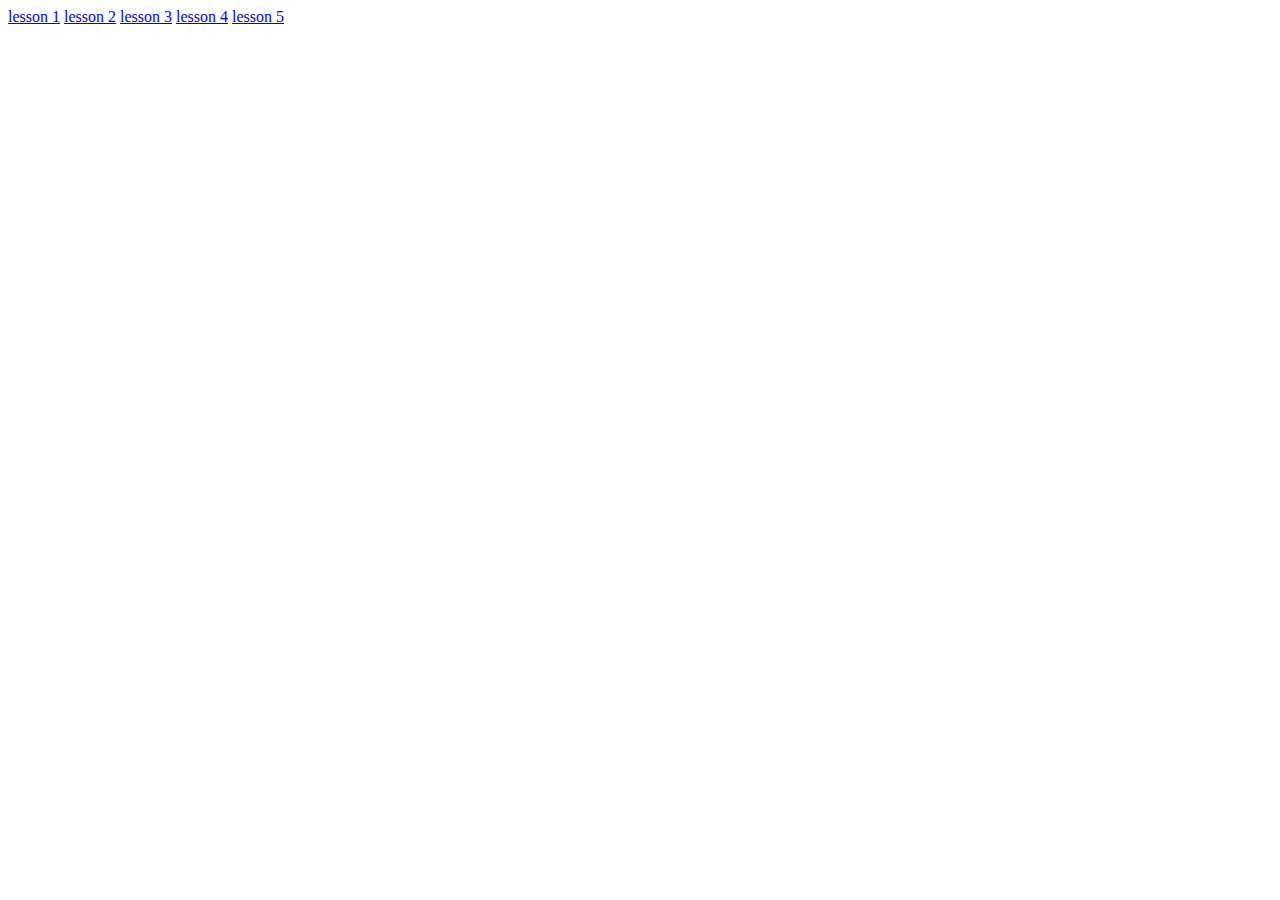
<file: index.html>
<!DOCTYPE html>
<html lang="en">
<head>
    <meta charset="UTF-8">
    <meta http-equiv="X-UA-Compatible" content="IE=edge">
    <meta name="viewport" content="width=device-width, initial-scale=1.0">
    <title>My Page</title>
</head>
<body>
    <a href="lesson1/web_lesson1.html">lesson 1</a>
    <a href="lesson2/web_lesson2.html">lesson 2</a>
    <a href="lesson3/index.html">lesson 3</a>
    <a href="lesson4/index.html">lesson 4</a>
    <a href="lesson5/index.html">lesson 5</a>


</body>
</html>
</file>
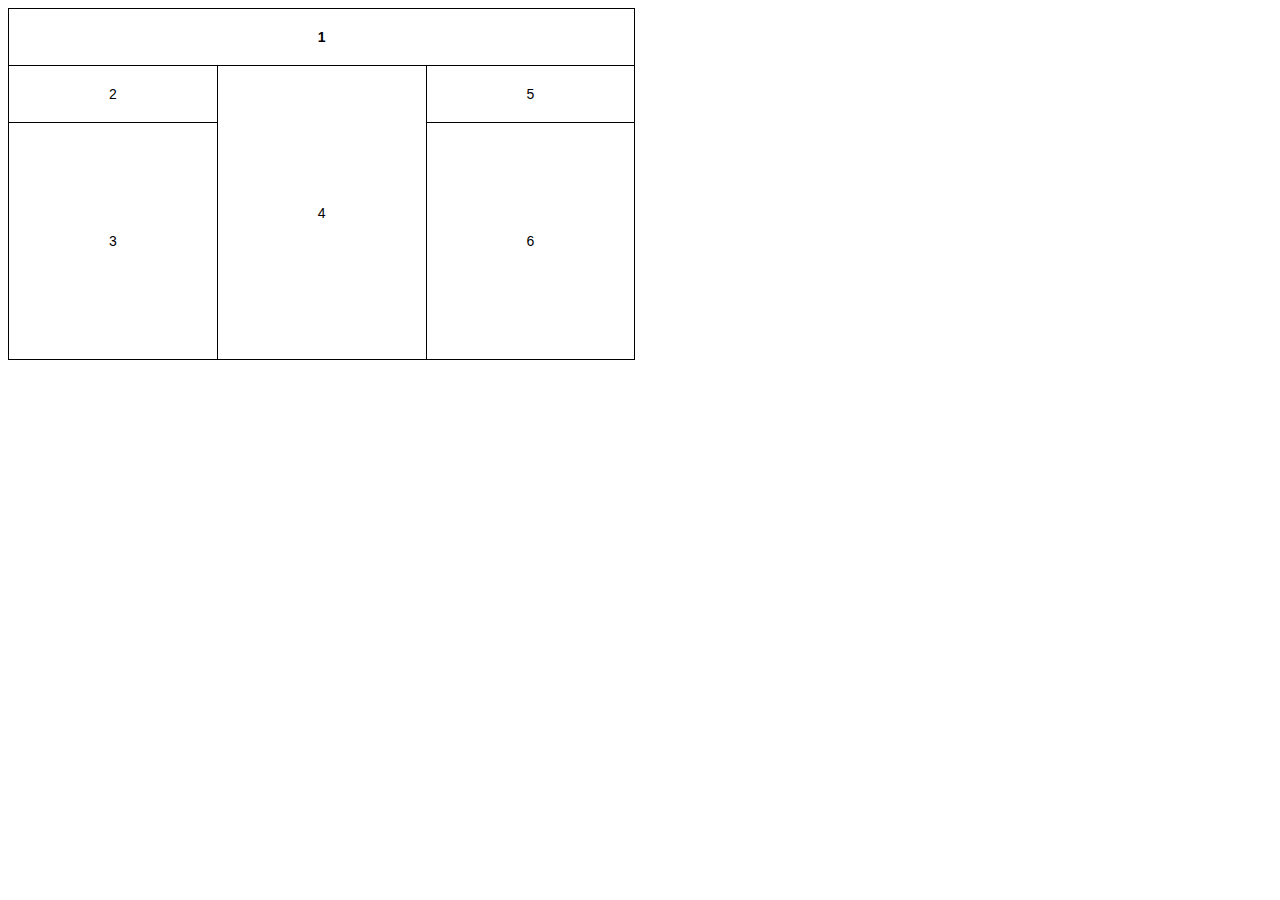
<file: pages/lesson4/index.html>
<!DOCTYPE html>
<html lang="en">
<head>
    <meta charset="UTF-8">
    <meta http-equiv="X-UA-Compatible" content="IE=edge">
    <meta name="viewport" content="width=device-width, initial-scale=1.0">
    <title>Document</title>
    <link rel="stylesheet" href="styles/style.css">
</head>
<body>
    <table class="tg">
        <thead>
          <tr>
            <th class="tg1" colspan="3">1</th>
          </tr>
        </thead>
        <tbody>
          <tr>
            <td class="tg2">2</td>
            <td class="tg4" class="tg4" rowspan="5">4</td>
            <td class="tg5">5</td>
          </tr>
          <tr>
            <td class="tg3"  rowspan="4">3</td>
            <td class="tg3"  rowspan="4">6</td>
    
        </tbody>
        
        </table>
</body>
</html>
</file>
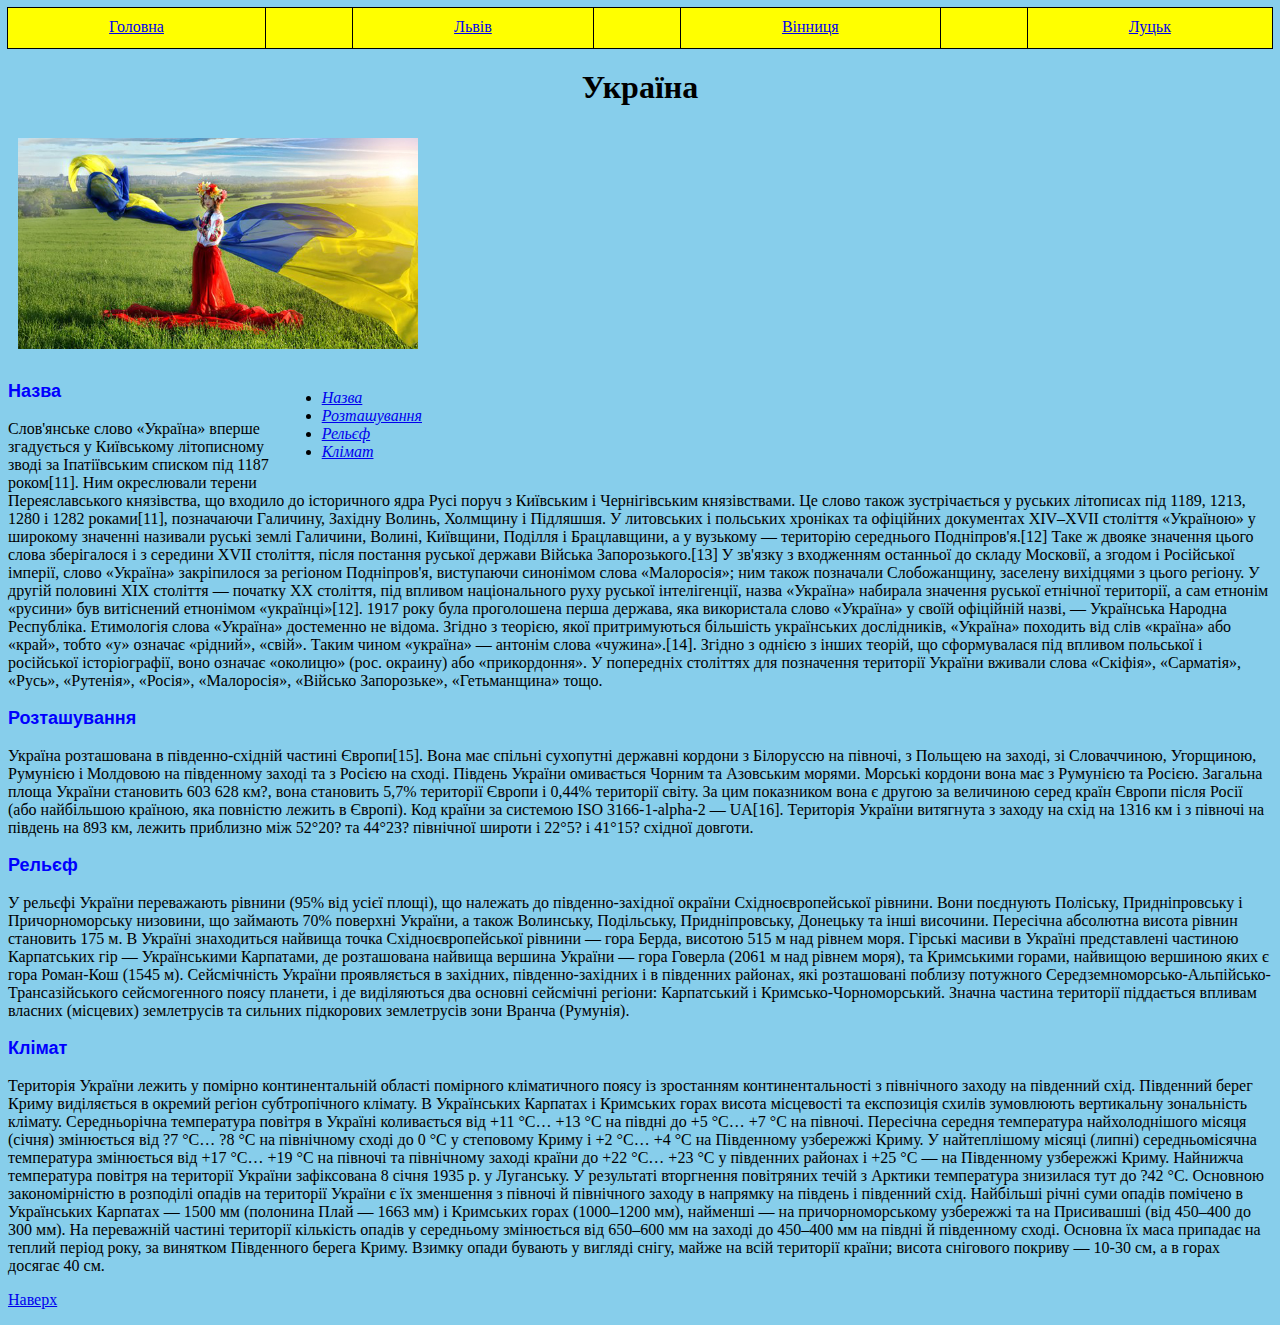
<file: pages/lesson5/index.html>
<!DOCTYPE html>
<html lang="en">
<head>
    <meta charset="UTF-8">
    <meta http-equiv="X-UA-Compatible" content="IE=edge">
    <meta name="viewport" content="width=device-width, initial-scale=1.0">
    <title>Україна</title>
    <link rel="stylesheet" href="styles/style.css">
</head>
<body>
    <header>
        <div><a name="top"></a></div>
        <div id="wrapper">
                <ul>
                <li><a href="index.html">Головна</a></li>
                <li><a href="lviv.html">Львів</a></li>
                <li><a href="vinnytsia.html">Вінниця</a></li>
                <li><a href="lyck.html">Луцьк</a></li>
                <li><a href="ternopil.html">Тернопіль</a></li>
            </ul>
        </div>
    </header>
    <main>
        <h1>Україна</h1>
        <div><img src="images/index.jpg" alt="Lviv"  id="img1">
            <div class="left">
                <ul>
                    <li><a href="#d1">Назва</a></li>
                    <li><a href="#d2">Розташування</a></li>
                    <li><a href="#d3">Рельєф</a></li>
                    <li><a href="#d4">Клімат</a></li>
                </ul>
            </div>
        </div>
    
        
        
        <h3 class="h3" id="d1">Назва</h3>
        <div>
            Слов'янське слово «Україна» вперше згадується у Київському літописному зводі за Іпатіївським списком під 1187 роком[11]. 
            Ним окреслювали терени Переяславського князівства, що входило до історичного ядра Русі поруч з Київським і Чернігівським 
            князівствами. Це слово також зустрічається у руських літописах під 1189, 1213, 1280 і 1282 роками[11], позначаючи Галичину, Західну Волинь, Холмщину і Підляшшя. У литовських і польських хроніках та офіційних документах XIV–XVII століття «Україною» у широкому значенні називали руські землі Галичини, Волині, Київщини, Поділля і Брацлавщини, а у вузькому — територію середнього Подніпров'я.[12] Таке ж двояке значення цього слова зберігалося і з середини XVII століття, після постання руської держави Війська Запорозького.[13] У зв'язку з входженням останньої до складу Московії, а згодом і Російської імперії, слово «Україна» закріпилося за регіоном Подніпров'я, виступаючи синонімом слова «Малоросія»; ним також позначали Слобожанщину, заселену вихідцями з цього регіону. У другій половині XIX століття — початку XX століття, під впливом національного руху руської інтелігенції, назва «Україна» набирала значення руської етнічної території, а сам етнонім «русини» був витіснений етнонімом «українці»[12]. 1917 року була проголошена перша держава, яка використала слово «Україна» у своїй офіційній назві, — Українська Народна Республіка.
            Етимологія слова «Україна» достеменно не відома. Згідно з теорією, якої притримуються більшість українських дослідників, 
            «Україна» походить від слів «країна» або «край», тобто «у» означає «рідний», «свій». Таким чином «україна» — антонім слова «чужина».[14]. Згідно з однією з інших теорій, що сформувалася під впливом польської і російської історіографії, воно означає «околицю» (рос. окраину) або «прикордоння».
            У попередніх століттях для позначення території України вживали слова «Скіфія», «Сарматія», «Русь», «Рутенія», «Росія», 
            «Малоросія», «Військо Запорозьке», «Гетьманщина» тощо.
        </div>
        <h3 class="h3" id="d2">Розташування</h3>
        <div>      
        Україна розташована в південно-східній частині Європи[15]. Вона має спільні сухопутні державні кордони з Білоруссю на півночі, з Польщею на заході, зі Словаччиною, Угорщиною, Румунією і Молдовою на південному заході та з Росією на сході. Південь України омивається Чорним та Азовським морями. Морські кордони вона має з Румунією та Росією.
        Загальна площа України становить 603 628 км?, вона становить 5,7% території Європи і 0,44% території світу. За цим показником вона є другою за величиною серед країн Європи після Росії (або найбільшою країною, яка повністю лежить в Європі). Код країни за системою ISO 3166-1-alpha-2 — UA[16]. Територія України витягнута з заходу на схід на 1316 км і з півночі на південь на 893 км, лежить приблизно між 52°20? та 44°23? північної широти і 22°5? і 41°15? східної довготи.</div>
        <h3 class="h3" id="d3">Рельєф</h3>
        <div>
            У рельєфі України переважають рівнини (95% від усієї площі), що належать до південно-західної окраїни Східноєвропейської рівнини. Вони поєднують Поліську, Придніпровську і Причорноморську низовини, що займають 70% поверхні України, а також Волинську, Подільську, Придніпровську, Донецьку та інші височини. Пересічна абсолютна висота рівнин становить 175 м. В Україні знаходиться найвища точка Східноєвропейської рівнини — гора Берда, висотою 515 м над рівнем моря.

            Гірські масиви в Україні представлені частиною Карпатських гір — Українськими Карпатами, де розташована найвища вершина України — гора Говерла (2061 м над рівнем моря), та Кримськими горами, найвищою вершиною яких є гора Роман-Кош (1545 м).
            
            Сейсмічність України проявляється в західних, південно-західних і в південних районах, які розташовані поблизу потужного Середземноморсько-Альпійсько-Трансазійського сейсмогенного поясу планети, і де виділяються два основні сейсмічні регіони: Карпатський і Кримсько-Чорноморський. Значна частина території піддається впливам власних (місцевих) землетрусів та сильних підкорових землетрусів зони Вранча (Румунія).
              
        </div>
        <h3 class="h3" id="d4">Клімат</h3>
        <div>
            
        Територія України лежить у помірно континентальній області помірного кліматичного поясу із зростанням континентальності з північного заходу на південний схід. Південний берег Криму виділяється в окремий регіон субтропічного клімату. В Українських Карпатах і Кримських горах висота місцевості та експозиція схилів зумовлюють вертикальну зональність клімату.

        Середньорічна температура повітря в Україні коливається від +11 °C… +13 °C на півдні до +5 °C… +7 °C на півночі. Пересічна середня температура найхолоднішого місяця (січня) змінюється від ?7 °C… ?8 °C на північному сході до 0 °C у степовому Криму і +2 °C… +4 °C на Південному узбережжі Криму. У найтеплішому місяці (липні) середньомісячна температура змінюється від +17 °C… +19 °C на півночі та північному заході країни до +22 °C… +23 °C у південних районах і +25 °C — на Південному узбережжі Криму.

        Найнижча температура повітря на території України зафіксована 8 січня 1935 р. у Луганську. У результаті вторгнення повітряних течій з Арктики температура знизилася тут до ?42 °C.

        Основною закономірністю в розподілі опадів на території України є їх зменшення з півночі й північного заходу в напрямку на південь і південний схід. Найбільші річні суми опадів помічено в Українських Карпатах — 1500 мм (полонина Плай — 1663 мм) і Кримських горах (1000–1200 мм), найменші — на причорноморському узбережжі та на Присивашші (від 450–400 до 300 мм). На переважній частині території кількість опадів у середньому змінюється від 650–600 мм на заході до 450–400 мм на півдні й південному сході. Основна їх маса припадає на теплий період року, за винятком Південного берега Криму. Взимку опади бувають у вигляді снігу, майже на всій території країни; висота снігового покриву — 10-30 см, а в горах досягає 40 см.

        </div>
    </main>
    <footer>
        <p><a href="#top">Наверх</a></p>
    </footer>

</body>
</html>
</file>
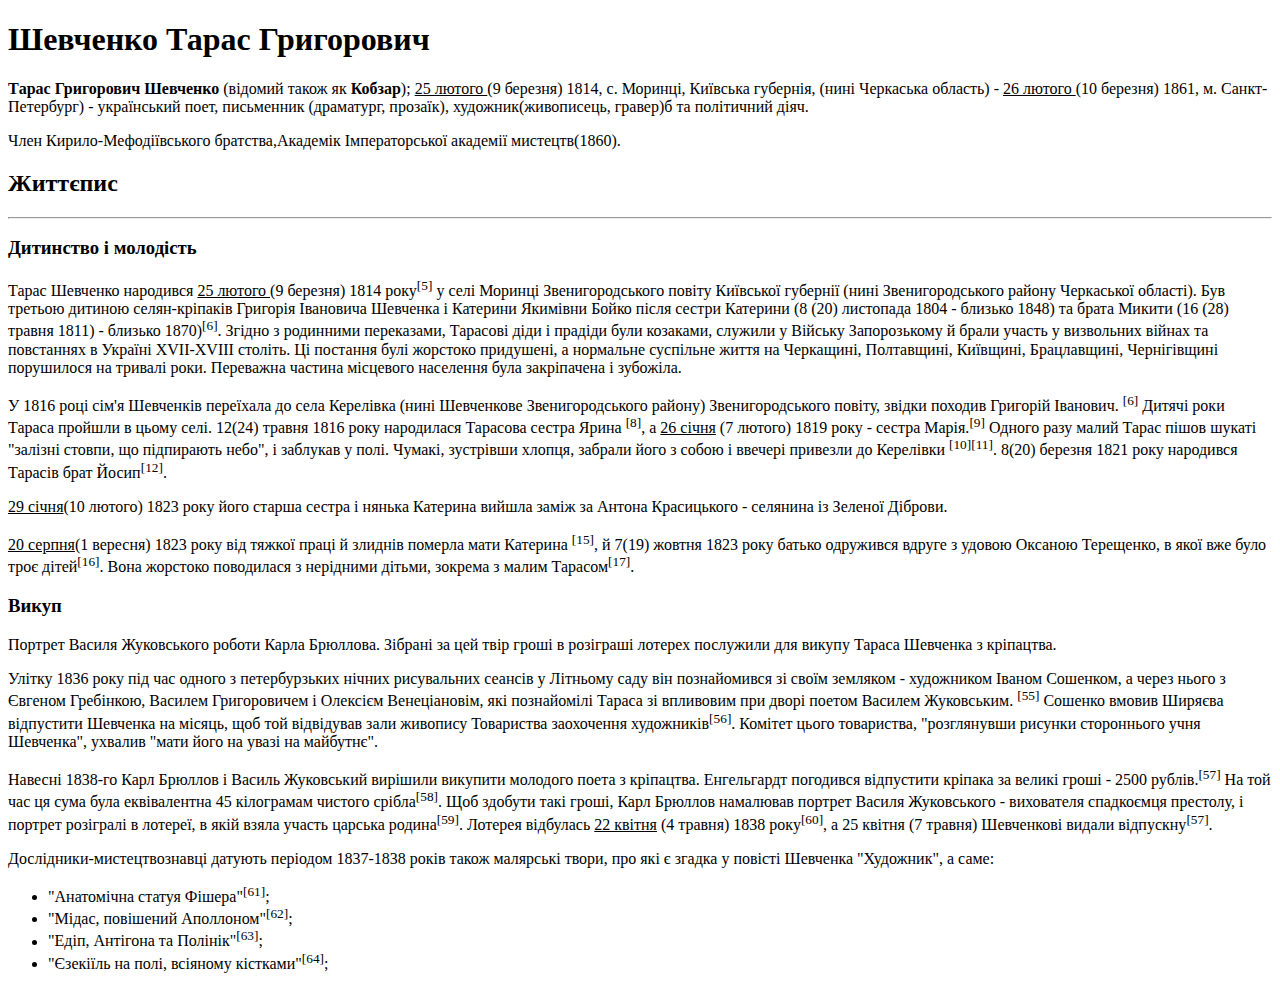
<file: pages/web_lesson1.html>
<!DOCTYPE html>
<html>
<head>
    <meta charset="UTF-8">
    <meta http-equiv="X-UA-Compatible" content="IE=edge">
    <meta name="viewport" content="width=device-width, initial-scale=1.0">
    <title>Shevchenko</title>
</head>
<body>
    <h1 title="Shevchenko1">Шевченко Тарас Григорович</h1>
    <p>
<b>Tарас Григорович Шевченко</b> (відомий також як <b>Кобзар</b>); <ins> 25 лютого </ins>(9 березня) 1814, с. Моринці, 
Київська губернія, (нині Черкаська область) - <ins> 26 лютого </ins> (10 березня) 1861, м. Санкт-Петербург) - 
український поет, письменник (драматург, прозаїк), художник(живописець, гравер)б та політичний діяч.
</p>
<p>Член Кирило-Мефодіївського братства,Академік Імператорської академії мистецтв(1860).
</p>
<h2 title="Життєпис">Життєпис</h2>
<hr>
<h3 title="Дитинство і молодість">Дитинство і молодість</h3>
<p>
Тарас Шевченко народився <ins> 25 лютого </ins>(9 березня) 1814 року<sup>[5]</sup> у селі Моринці Звенигородського повіту 
Київської губернії (нині Звенигородського району Черкаської області). Був третьою дитиною селян-кріпаків 
Григорія Івановича Шевченка і Катерини Якимівни Бойко після сестри Катерини (8 (20) листопада 1804 - близько 1848) 
та брата Микити (16 (28) травня 1811) - близько 1870)<sup>[6]</sup>. Згідно з родинними переказами, Тарасові діди 
і прадіди були козаками, служили у Війську Запорозькому й брали участь у визвольних війнах та повстаннях в Україні 
XVII-XVIII століть. Ці постання булі жорстоко придушені, а нормальне суспільне життя на Черкащині, Полтавщині, Київщині, 
Брацлавщині, Чернігівщині порушилося на тривалі роки. Переважна 
частина місцевого населення була закріпачена і зубожіла. 
</p>
<p>
    У 1816 році сім'я Шевченків переїхала до села Керелівка (нині Шевченкове Звенигородського району) Звенигородського повіту, 
    звідки походив Григорій Іванович. <sup>[6]</sup> Дитячі роки Тараса пройшли в цьому селі. 12(24) травня 1816 року 
    народилася Тарасова сестра Ярина <sup>[8]</sup>, а <ins>26 січня</ins> (7 лютого) 1819 року - сестра Марія.<sup>[9]</sup> 
    Одного разу малий Тарас пішов шукаті "залізні стовпи, що підпирають небо", і заблукав у полі. Чумакі, зустрівши хлопця, 
    забрали його з собою і ввечері привезли до Керелівки <sup>[10]</sup><sup>[11]</sup>. 8(20) березня 1821 року народився 
    Тарасів брат Йосип<sup>[12]</sup>. 
</p>
<p>
    <ins>29 січня</ins>(10 лютого) 1823 року його старша сестра і нянька Катерина вийшла заміж за Антона Красицького - селянина
    із Зеленої Діброви. 
</p>
<p>
    <ins>20 серпня</ins>(1 вересня) 1823 року від тяжкої праці й злиднів померла мати Катерина <sup>[15]</sup>, й 7(19) жовтня 
    1823 року батько одружився вдруге з удовою Оксаною Терещенко, в якої вже було троє дітей<sup>[16]</sup>. Вона жорстоко поводилася 
    з нерідними дітьми, зокрема з малим Тарасом<sup>[17]</sup>. 
</p>
<h3 title="Викуп">Викуп</h3>
<p>Портрет Василя Жуковського роботи Карла Брюллова. Зібрані за цей твір гроші в розіграші лотерех послужили для викупу 
    Тараса Шевченка з кріпацтва.</p>
    <p>
        Улітку 1836 року під час одного з петербурзьких нічних  рисувальних сеансів у Літньому саду він познайомився  зі своїм 
        земляком - художником Іваном Сошенком, а через нього з Євгеном Гребінкою, Василем Григоровичем і Олексієм Венеціановім, які 
        познайомілі Тараса зі впливовим при дворі поетом Василем Жуковським. <sup>[55]</sup> Сошенко вмовив Ширяєва відпустити Шевченка 
        на місяць, щоб той відвідував зали живопису Товариства заохочення художників<sup>[56]</sup>. Комітет цього товариства, 
        "розглянувши рисунки стороннього учня Шевченка", ухвалив "мати його на увазі на майбутнє".
    </p>
    <p>
        Навесні 1838-го Карл Брюллов і Василь Жуковський вирішили викупити молодого поета з кріпацтва. Енгельгардт погодився 
        відпустити кріпака за великі гроші - 2500 рублів.<sup>[57]</sup> На той час ця сума була еквівалентна 45 кілограмам чистого 
        срібла<sup>[58]</sup>. Щоб здобути такі гроші, Карл Брюллов намалював портрет Василя Жуковського - вихователя спадкоємця 
        престолу, і портрет розігралі в лотереї, в якій взяла участь царська родина<sup>[59]</sup>. Лотерея відбулась 
        <ins>22 квітня</ins> (4 травня) 1838 року<sup>[60]</sup>, а 25 квітня (7 травня) Шевченкові видали відпускну<sup>[57]</sup>. 
    </p>
    <p>
        Дослідники-мистецтвознавці датують періодом 1837-1838 років також малярські твори, про які є згадка у повісті Шевченка "Художник",
        а саме: 
        <ul>
            <li>"Анатомічна статуя Фішера"<sup>[61]</sup>;</li>
            <li>"Мідас, повішений Аполлоном"<sup>[62]</sup>;</li>
            <li>"Едіп, Антігона та Полінік"<sup>[63]</sup>;</li>
            <li>"Єзекіїль на полі, всіяному кістками"<sup>[64]</sup>;</li>
        </ul>
    </p>
</body>
</html>
</file>
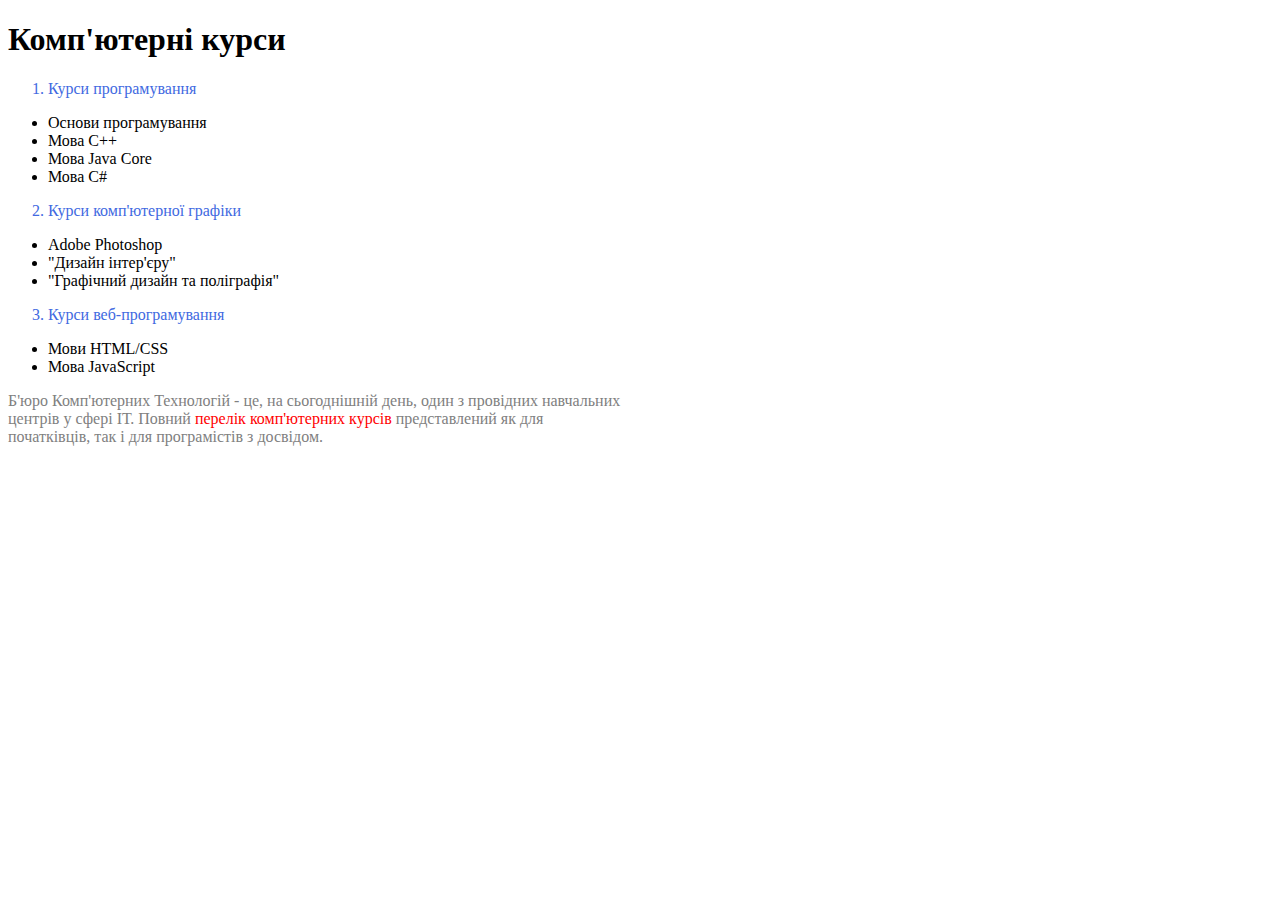
<file: pages/lesson2/web_lesson2.html>
<!DOCTYPE html>
<html>
<head>
    <title>комп'ютерні курси</title>
    <link rel="stylesheet" href="styles/styleLesson2.css">
</head>
<body>
    <h1>Комп'ютерні курси</h1>
    <ol>
        <li>Курси програмування</li>
    </ol>
    <ul class="two">
        <li>Основи програмування</li>
        <li>Мова C++</li>
        <li>Мова Java Core</li>
        <li>Мова C#</li>
    </ul>
    <ol start="2">
        <li>Курси комп'ютерної графіки</li>
    </ol>
    <ul class="two">
        <li>Adobe Photoshop</li>
        <li>"Дизайн інтер'єру"</li>
        <li>"Графічний дизайн та поліграфія"</li>
    </ul>
    <ol start="3">
        <li>Курси веб-програмування</li>
    </ol>
        <ul class="two">
            <li>Мови HTML/CSS</li>
            <li>Мова JavaScript</li>
        </ul>

<p>
    Б'юро Комп'ютерних Технологій - це, на сьогоднішній день, один з провідних навчальних<br>
    центрів у сфері ІТ. Повний <span>перелік комп'ютерних курсів</span> представлений як для <br>
    початківців, так і для програмістів з досвідом.
</p>

</body>
</html>
</file>
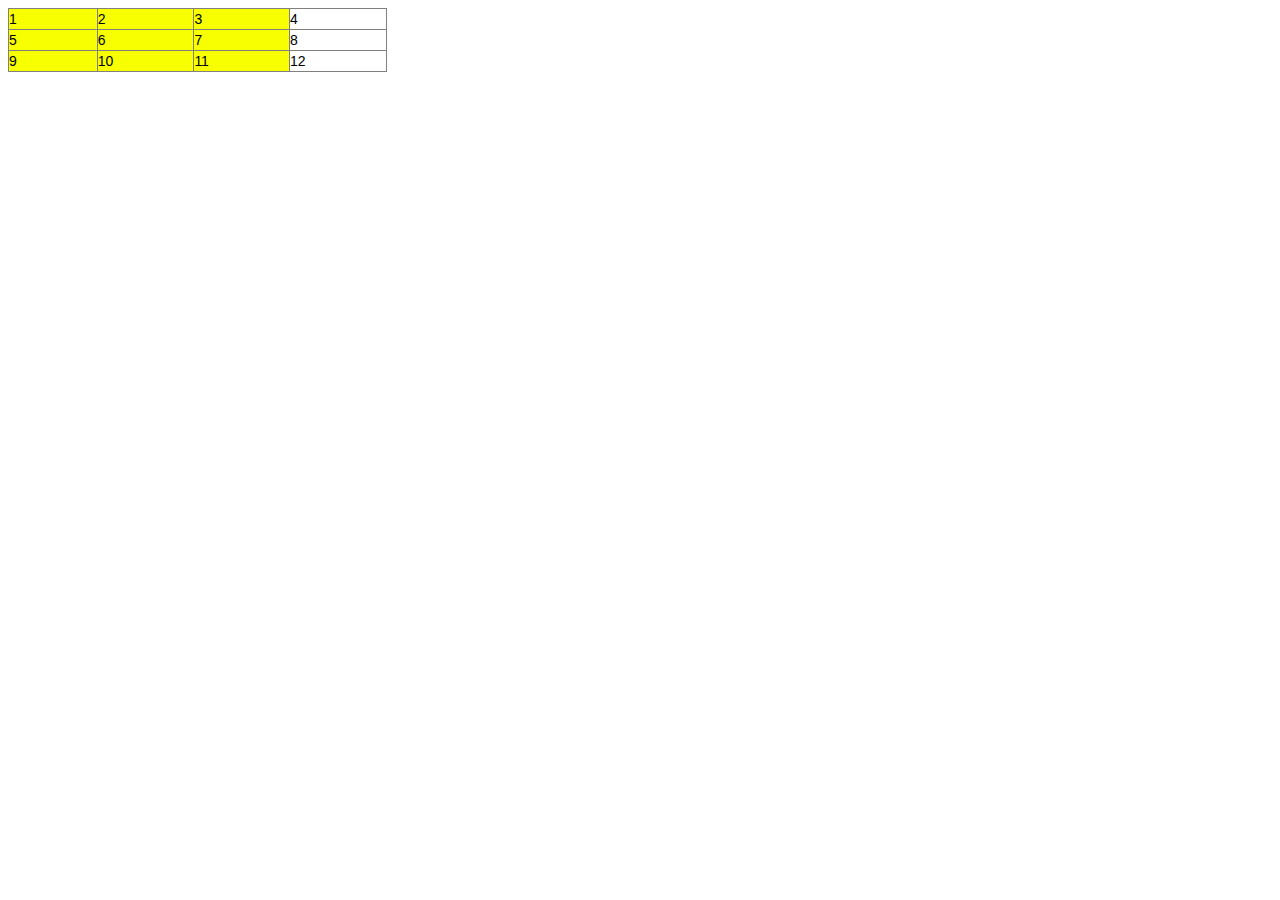
<file: pages/lesson4/index2.html>
<!DOCTYPE html>
<html lang="en">
<head>
    <meta charset="UTF-8">
    <meta http-equiv="X-UA-Compatible" content="IE=edge">
    <meta name="viewport" content="width=device-width, initial-scale=1.0">
    <title>Document</title>
    <link rel="stylesheet" href="styles/style2.css">
</head>
<body>
    <table class="tg">
        <thead>
          <tr>
            <th class="tg-1i2r">1</th>
            <th class="tg-1i2r">2</th>
            <th class="tg-1i2r">3</th>
            <th class="tg-0pky">4</th>
          </tr>
        </thead>
        <tbody>
          <tr>
            <td class="tg-1i2r">5</td>
            <td class="tg-1i2r">6</td>
            <td class="tg-1i2r">7</td>
            <td class="tg-0pky">8</td>
          </tr>
          <tr>
            <td class="tg-1i2r">9</td>
            <td class="tg-1i2r">10</td>
            <td class="tg-1i2r">11</td>
            <td class="tg-0pky">12</td>
          </tr>
        </tbody>
        </table>
</body>
</html>
</file>
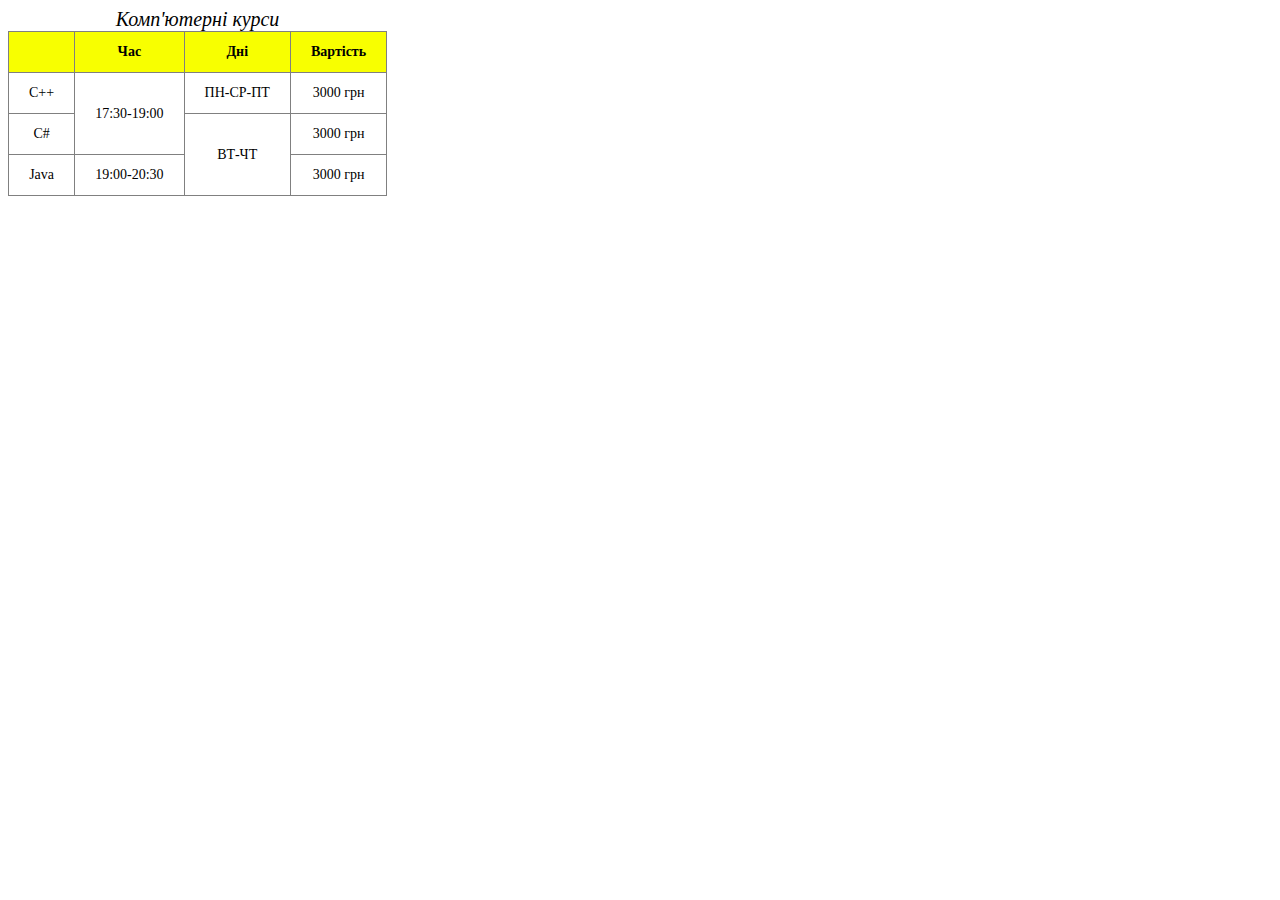
<file: pages/lesson4/index3.html>
<!DOCTYPE html>
<html lang="en">
<head>
    <meta charset="UTF-8">
    <meta http-equiv="X-UA-Compatible" content="IE=edge">
    <meta name="viewport" content="width=device-width, initial-scale=1.0">
    <title>Document</title>
    <link rel="stylesheet" href="styles/style3.css">
</head>
<body>
    <table class="tg">
        <caption class="c1">Комп'ютерні курси</caption>
        <thead>
          <tr>
            <th class="tg-z3gh"></th>
            <th class="tg-qnki">Час</th>
            <th class="tg-qnki">Дні</th>
            <th class="tg-qnki">Вартість</th>
          </tr>
        </thead>
        <tbody>
          <tr>
            <td class="tg-exl0">C++</td>
            <td class="tg-exl0" rowspan="2">17:30-19:00</td>
            <td class="tg-exl0">ПН-СР-ПТ</td>
            <td class="tg-exl0">3000 грн</td>
          </tr>
          <tr>
            <td class="tg-exl0">C#</td>
            <td class="tg-exl0" rowspan="2">ВТ-ЧТ</td>
            <td class="tg-exl0">3000 грн</td>
          </tr>
          <tr>
            <td class="tg-exl0">Java</td>
            <td class="tg-exl0">19:00-20:30</td>
            <td class="tg-exl0">3000 грн</td>
          </tr>
        </tbody>
        </table>
</body>
</html>
</file>
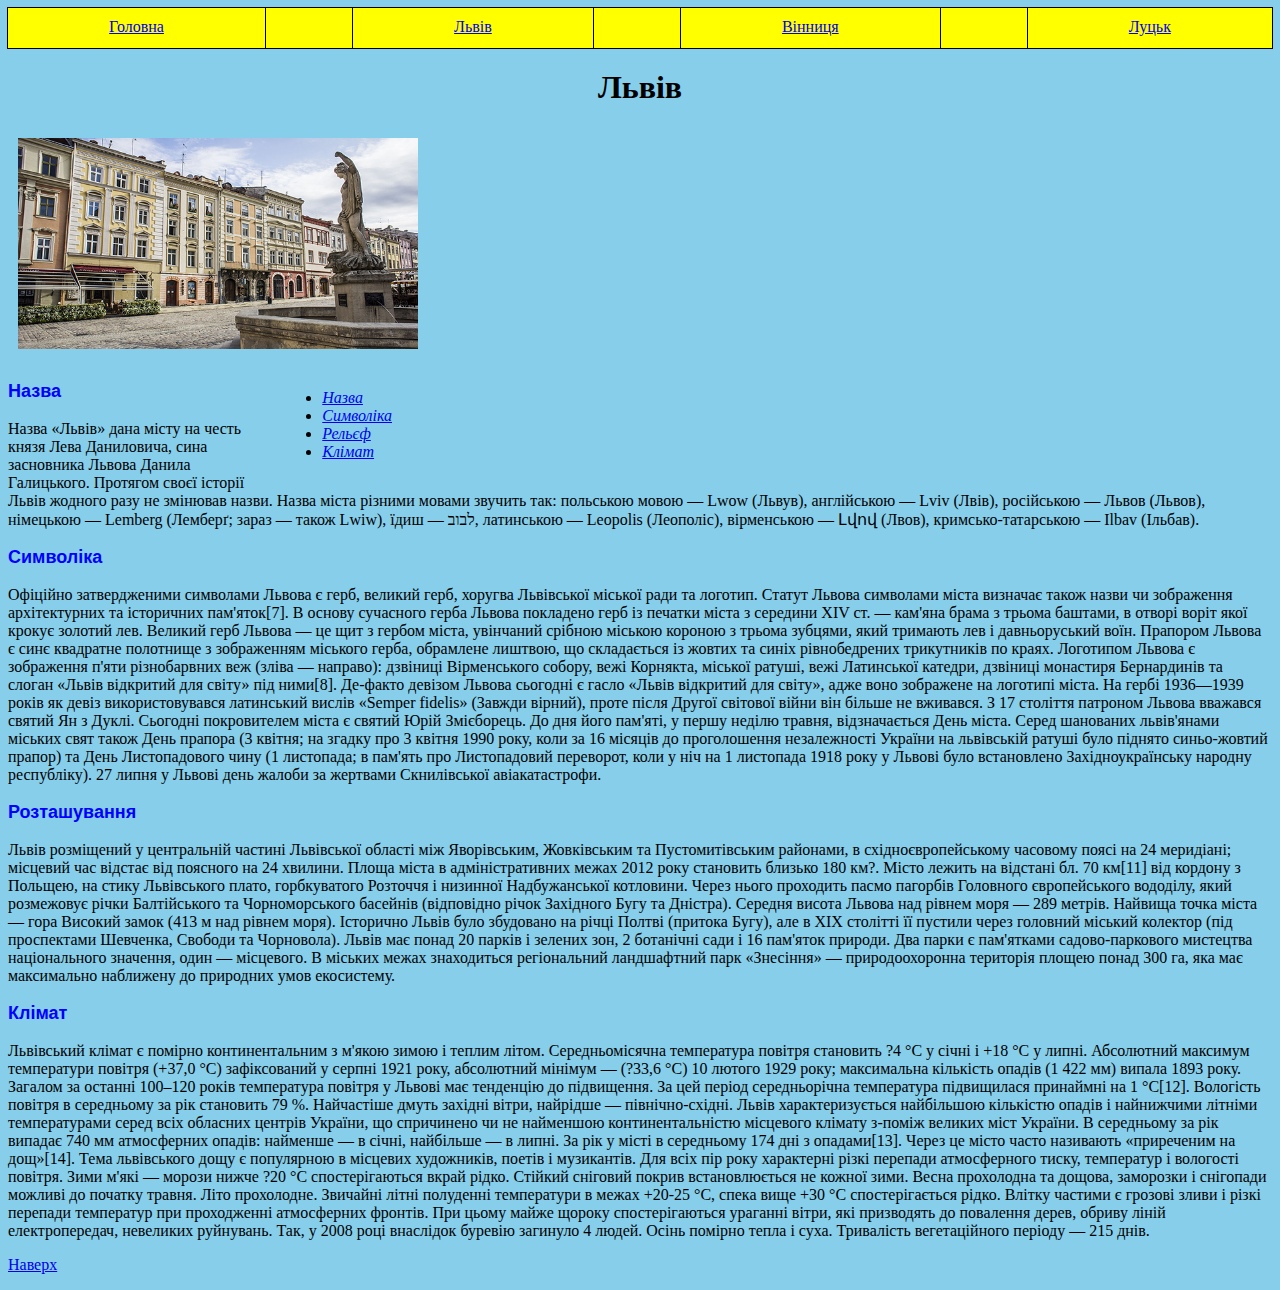
<file: pages/lesson5/lviv.html>
<!DOCTYPE html>
<html lang="en">
<head>
    <meta charset="UTF-8">
    <meta http-equiv="X-UA-Compatible" content="IE=edge">
    <meta name="viewport" content="width=device-width, initial-scale=1.0">
    <title>Львів</title>
    <link rel="stylesheet" href="styles/lviv-style.css">
</head>
<body>
    <header>
        <div><a name="top"></a></div>
        <div id="wrapper">
                <ul>
                <li><a href="index.html">Головна</a></li>
                <li><a href="lviv.html">Львів</a></li>
                <li><a href="vinnytsia.html">Вінниця</a></li>
                <li><a href="lyck.html">Луцьк</a></li>
                <li><a href="ternopil.html">Тернопіль</a></li>
            </ul>
        </div>
    </header>
    <main>
        <h1>Львів</h1>
        <div><img src="images/lviv.jpg" alt="Lviv"  id="img1">
            <div class="left">
                <ul>
                    <li><a href="#d1">Назва</a></li>
                    <li><a href="#d2">Символіка</a></li>
                    <li><a href="#d3">Рельєф</a></li>
                    <li><a href="#d4">Клімат</a></li>
                </ul>
            </div>
        </div>
        
        
        <h3 class="h3" id="d1">Назва</h3>
        <div>
            Назва «Львів» дана місту на честь князя Лева Даниловича, сина засновника Львова Данила Галицького. Протягом своєї історії Львів жодного разу не змінював назви. Назва міста різними мовами 
            звучить так: польською мовою — Lwow (Львув), англійською — Lviv (Лвів), російською — Львов (Львов), німецькою — Lemberg (Лемберґ;
             зараз — також Lwiw), їдиш — לבוב, латинською — Leopolis (Леополіс), вірменською — Լվով (Лвов), 
             кримсько-татарською — Ilbav (Ільбав).
        </div>
        <h3 class="h3" id="d2">Символіка</h3>
        <div>
            Офіційно затвердженими символами Львова є герб, великий герб, хоругва Львівської міської ради та логотип. Статут Львова символами міста визначає також назви чи зображення архітектурних та історичних пам'яток[7].
            В основу сучасного герба Львова покладено герб із печатки міста з середини ХІV ст. — кам'яна брама з трьома баштами, в отворі воріт якої крокує золотий лев. Великий герб Львова — це щит з гербом міста, увінчаний срібною міською короною з трьома зубцями, який тримають лев і давньоруський воїн. Прапором Львова є синє квадратне полотнище з зображенням міського герба, обрамлене лиштвою, що складається із жовтих та синіх рівнобедрених трикутників по краях. Логотипом Львова є зображення п'яти різнобарвних веж (зліва — направо): дзвіниці Вірменського собору, вежі Корнякта, міської ратуші, вежі Латинської катедри, дзвіниці монастиря Бернардинів та слоган «Львів відкритий для світу» під ними[8].
            Де-факто девізом Львова сьогодні є гасло «Львів відкритий для світу», адже воно зображене на логотипі міста. На гербі 1936—1939 років як девіз використовувався латинський вислів «Semper fidelis» (Завжди вірний), проте після Другої світової війни він більше не вживався.
            З 17 століття патроном Львова вважався святий Ян з Дуклі. Сьогодні покровителем міста є святий Юрій Змієборець. До дня його пам'яті, у першу неділю травня, відзначається День міста. Серед шанованих львів'янами міських свят також День прапора (3 квітня; на згадку про 3 квітня 1990 року, коли за 16 місяців до проголошення незалежності України на львівській ратуші було піднято синьо-жовтий прапор) та День Листопадового чину (1 листопада; в пам'ять про Листопадовий переворот, коли у ніч на 1 листопада 1918 року у Львові було встановлено Західноукраїнську народну республіку). 27 липня у Львові день жалоби за жертвами Скнилівської авіакатастрофи.
        </div>
        <h3 class="h3" id="d3">Розташування</h3>
        <div>
            Львів розміщений у центральній частині Львівської області між Яворівським, Жовківським та Пустомитівським районами, в східноєвропейському часовому поясі на 24 меридіані; місцевий час відстає від поясного на 24 хвилини. Площа міста в адміністративних межах 2012 року становить близько 180 км?.
            Місто лежить на відстані бл. 70 км[11] від кордону з Польщею, на стику Львівського плато, горбкуватого Розточчя і низинної Надбужанської котловини. Через нього проходить пасмо пагорбів Головного європейського вододілу, який розмежовує річки Балтійського та Чорноморського басейнів (відповідно річок Західного Бугу та Дністра). Середня висота Львова над рівнем моря — 289 метрів. Найвища точка міста — гора Високий замок (413 м над рівнем моря). Історично Львів було збудовано на річці Полтві (притока Бугу), але в XIX столітті її пустили через головний міський колектор (під проспектами Шевченка, Свободи та Чорновола).
            Львів має понад 20 парків і зелених зон, 2 ботанічні сади і 16 пам'яток природи. Два парки є пам'ятками садово-паркового мистецтва національного значення, один — місцевого. В міських межах знаходиться регіональний ландшафтний парк «Знесіння» — природоохоронна територія площею понад 300 га, яка має максимально наближену до природних умов екосистему.
        </div>
        <h3 class="h3" id="d4">Клімат</h3>
        <div>
            Львівський клімат є помірно континентальним з м'якою зимою і теплим літом. Середньомісячна температура повітря становить ?4 °C у січні і +18 °C у липні. Абсолютний максимум температури повітря (+37,0 °C) зафіксований у серпні 1921 року, абсолютний мінімум — (?33,6 °C) 10 лютого 1929 року; максимальна кількість опадів (1 422 мм) випала 1893 року. Загалом за останні 100–120 років температура повітря у Львові має тенденцію до підвищення. За цей період середньорічна температура підвищилася принаймні на 1 °C[12]. Вологість повітря в середньому за рік становить 79 %. Найчастіше дмуть західні вітри, найрідше — північно-східні.
            Львів характеризується найбільшою кількістю опадів і найнижчими літніми температурами серед всіх обласних центрів України, що спричинено чи не найменшою континентальністю місцевого клімату з-поміж великих міст України. В середньому за рік випадає 740 мм атмосферних опадів: найменше — в січні, найбільше — в липні. За рік у місті в середньому 174 дні з опадами[13]. Через це місто часто називають «приреченим на дощ»[14]. Тема львівського дощу є популярною в місцевих художників, поетів і музикантів.
            Для всіх пір року характерні різкі перепади атмосферного тиску, температур і вологості повітря. Зими м'які — морози нижче ?20 °C спостерігаються вкрай рідко. Стійкий сніговий покрив встановлюється не кожної зими. Весна прохолодна та дощова, заморозки і снігопади можливі до початку травня. Літо прохолодне. Звичайні літні полуденні температури в межах +20-25 °C, спека вище +30 °C спостерігається рідко. Влітку частими є грозові зливи і різкі перепади температур при проходженні атмосферних фронтів. При цьому майже щороку спостерігаються ураганні вітри, які призводять до повалення дерев, обриву ліній електропередач, невеликих руйнувань. Так, у 2008 році внаслідок буревію загинуло 4 людей. Осінь помірно тепла і суха. Тривалість вегетаційного періоду — 215 днів.
        </div>
    </main>
    <footer>
        <p><a href="#top">Наверх</a></p>
    </footer>

</body>
</html>
</file>
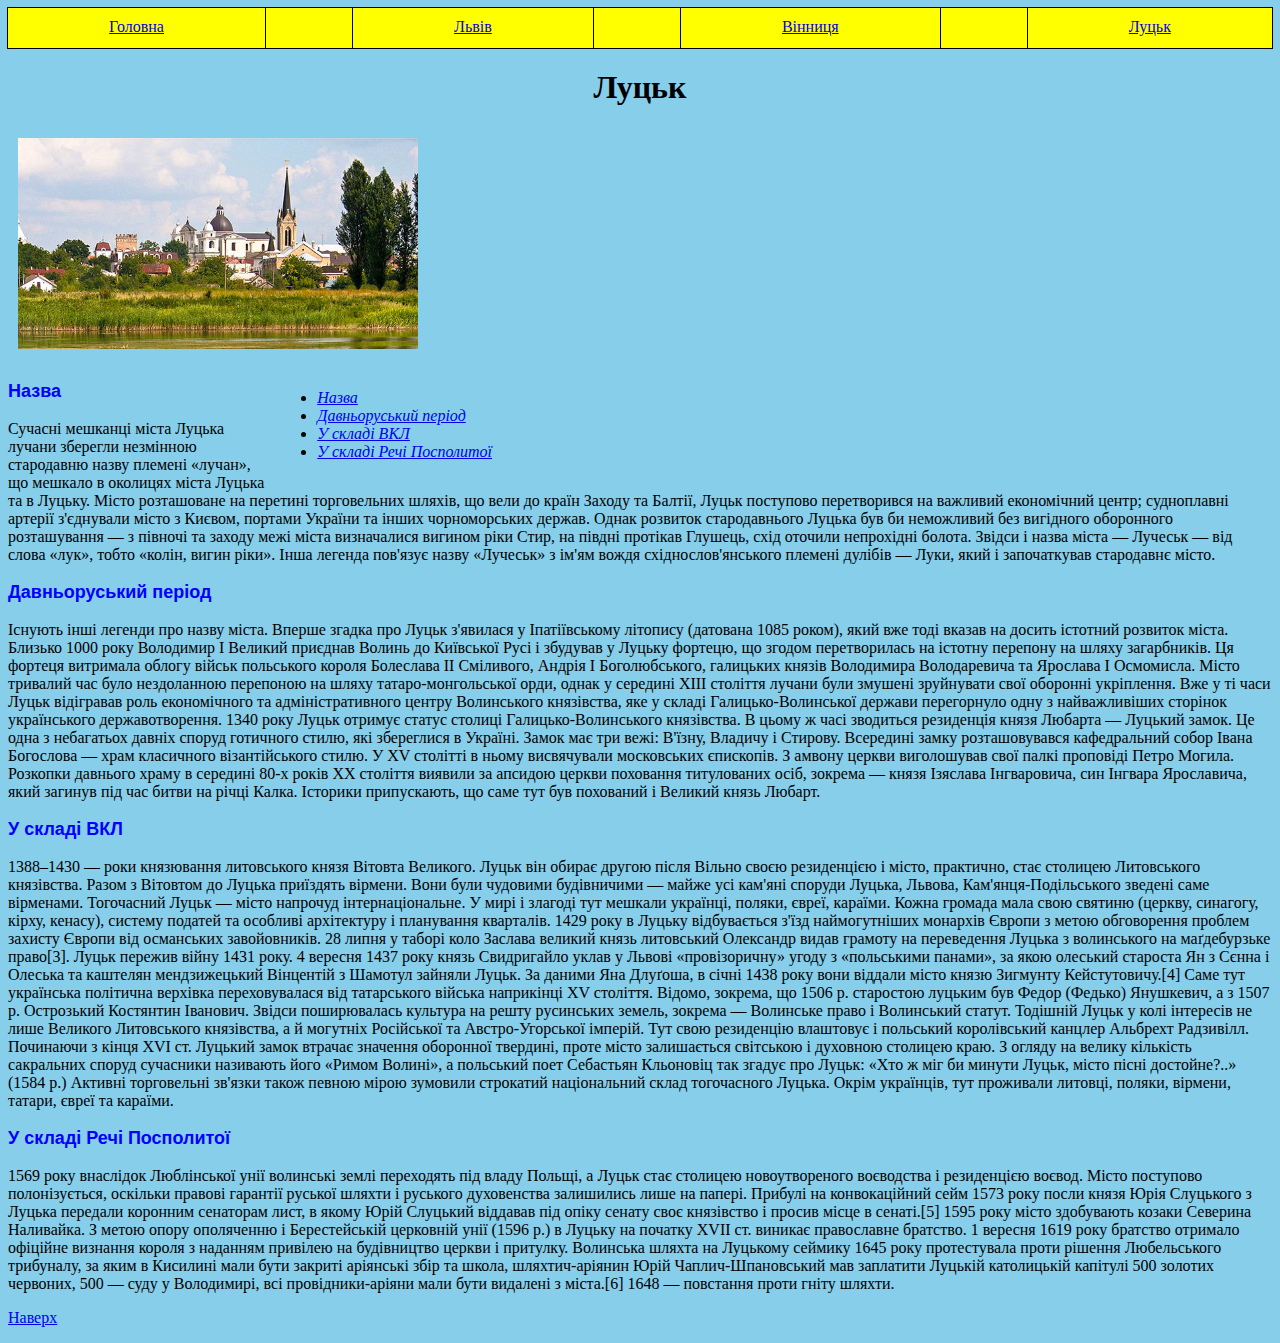
<file: pages/lesson5/lyck.html>
<!DOCTYPE html>
<html lang="en">
<head>
    <meta charset="UTF-8">
    <meta http-equiv="X-UA-Compatible" content="IE=edge">
    <meta name="viewport" content="width=device-width, initial-scale=1.0">
    <title>Луцьк</title>
    <link rel="stylesheet" href="styles/lyck-style.css">
</head>
<body>
    <header>
        <div><a name="top"></a></div>
        <div id="wrapper">
                <ul>
                <li><a href="index.html">Головна</a></li>
                <li><a href="lviv.html">Львів</a></li>
                <li><a href="vinnytsia.html">Вінниця</a></li>
                <li><a href="lyck.html">Луцьк</a></li>
                <li><a href="ternopil.html">Тернопіль</a></li>
            </ul>
        </div>
    </header>
    <main>
        <h1>Луцьк</h1>
        <div><img src="images/lyck.jpg" alt="lyck"  id="img1">
            <div class="left">
                <ul>
                    <li><a href="#d1">Назва</a></li>
                    <li><a href="#d2">Давньоруський період</a></li>
                    <li><a href="#d3">У складі ВКЛ</a></li>
                    <li><a href="#d4">У складі Речі Посполитої</a></li>
                </ul>
            </div>
        </div>
        
        
        <h3 class="h3" id="d1">Назва</h3>
        <div>    
        Сучасні мешканці міста Луцька лучани зберегли незмінною стародавню назву племені «лучан», що мешкало в околицях міста Луцька 
        та в Луцьку. Місто розташоване на перетині торговельних шляхів, що вели до країн Заходу та Балтії, Луцьк поступово перетворився 
        на важливий економічний центр; судноплавні артерії з'єднували місто з Києвом, портами України та інших чорноморських держав. 
        Однак розвиток стародавнього Луцька був би неможливий без вигідного оборонного розташування — з півночі та заходу межі міста 
        визначалися вигином ріки Стир, на півдні протікав Глушець, схід оточили непрохідні болота. Звідси і назва міста — Лучеськ — від 
        слова «лук», тобто «колін, вигин ріки». Інша легенда пов'язує назву «Лучеськ» з ім'ям вождя східнослов'янського племені дулібів — 
        Луки, який і започаткував стародавнє місто.
 </div>
        <h3 class="h3" id="d2">Давньоруський період</h3>
        <div>
            Існують інші легенди про назву міста. Вперше згадка про Луцьк з'явилася у Іпатіївському літопису (датована 1085 роком), 
            який вже тоді вказав на досить істотний розвиток міста. Близько 1000 року Володимир I Великий приєднав Волинь до Київської 
            Русі і збудував у Луцьку фортецю, що згодом перетворилась на істотну перепону на шляху загарбників. Ця фортеця витримала 
            облогу військ польського короля Болеслава II Сміливого, Андрія I Боголюбського, галицьких князів Володимира Володаревича 
            та Ярослава I Осмомисла. Місто тривалий час було нездоланною перепоною на шляху татаро-монгольської орди, однак у середині 
            XIII століття лучани були змушені зруйнувати свої оборонні укріплення. Вже у ті часи Луцьк відігравав роль економічного та 
            адміністративного центру Волинського князівства, яке у складі Галицько-Волинської держави перегорнуло одну з найважливіших 
            сторінок українського державотворення.
            1340 року Луцьк отримує статус столиці Галицько-Волинського князівства. В цьому ж часі зводиться резиденція князя Любарта — 
            Луцький замок. Це одна з небагатьох давніх споруд готичного стилю, які збереглися в Україні. Замок має три вежі: В'їзну, 
            Владичу і Стирову. Всередині замку розташовувався кафедральний собор Івана Богослова — храм класичного візантійського стилю. 
            У XV столітті в ньому висвячували московських єпископів. З амвону церкви виголошував свої палкі проповіді Петро Могила. Розкопки
             давнього храму в середині 80-х років XX століття виявили за апсидою церкви поховання титулованих осіб, зокрема — князя Ізяслава
              Інгваровича, син Інгвара Ярославича, який загинув під час битви на річці Калка. Історики припускають, що саме тут був похований
                і Великий князь Любарт.
        </div>
        <h3 class="h3" id="d3">У складі ВКЛ</h3>
        <div>
            1388–1430 — роки князювання литовського князя Вітовта Великого. Луцьк він обирає другою після Вільно своєю резиденцією і місто, практично, стає столицею Литовського князівства. Разом з Вітовтом до Луцька приїздять вірмени. Вони були чудовими будівничими — майже усі кам'яні споруди Луцька, Львова, Кам'янця-Подільського зведені саме вірменами. Тогочасний Луцьк — місто напрочуд інтернаціональне. У мирі і злагоді тут мешкали українці, поляки, євреї, караїми. Кожна громада мала свою святиню (церкву, синагогу, кірху, кенасу), систему податей та особливі архітектуру і планування кварталів. 1429 року в Луцьку відбувається з'їзд наймогутніших монархів Європи з метою обговорення проблем захисту Європи від османських завойовників. 28 липня у таборі коло Заслава великий князь литовський Олександр видав грамоту на переведення Луцька з волинського на маґдебурзьке право[3]. Луцьк пережив війну 1431 року. 4 вересня 1437 року князь Свидригайло уклав у Львові «провізоричну» угоду з «польськими панами», за якою олеський староста Ян з Сєнна і Олеська та каштелян мендзижецький Вінцентій з Шамотул зайняли Луцьк. За даними Яна Длуґоша, в січні 1438 року вони віддали місто князю Зигмунту Кейстутовичу.[4]

            Саме тут українська політична верхівка переховувалася від татарського війська наприкінці XV століття. Відомо, зокрема, що 1506 р. старостою луцьким був Федор (Федько) Янушкевич, а з 1507 р. Острозький Костянтин Іванович. Звідси поширювалась культура на решту русинських земель, зокрема — Волинське право і Волинський статут. Тодішній Луцьк у колі інтересів не лише Великого Литовського князівства, а й могутніх Російської та Австро-Угорської імперій. Тут свою резиденцію влаштовує і польський королівський канцлер Альбрехт Радзивілл.

            Починаючи з кінця XVI ст. Луцький замок втрачає значення оборонної твердині, проте місто залишається світською і духовною столицею краю. З огляду на велику кількість сакральних споруд сучасники називають його «Римом Волині», а польський поет Себастьян Кльоновіц так згадує про Луцьк: «Хто ж міг би минути Луцьк, місто пісні достойне?..» (1584 р.)

            Активні торговельні зв'язки також певною мірою зумовили строкатий національний склад тогочасного Луцька. Окрім українців, тут проживали литовці, поляки, вірмени, татари, євреї та караїми.
        </div>
        <h3 class="h3" id="d4">У складі Речі Посполитої</h3>
        <div>
            1569 року внаслідок Люблінської унії волинські землі переходять під владу Польщі, а Луцьк стає столицею новоутвореного воєводства і резиденцією воєвод. Місто поступово полонізується, оскільки правові гарантії руської шляхти і руського духовенства залишились лише на папері.

            Прибулі на конвокаційний сейм 1573 року посли князя Юрія Слуцького з Луцька передали коронним сенаторам лист, в якому Юрій Слуцький віддавав під опіку сенату своє князівство і просив місце в сенаті.[5]

            1595 року місто здобувають козаки Северина Наливайка.

            З метою опору ополяченню і Берестейській церковній унії (1596 р.) в Луцьку на початку XVII ст. виникає православне братство. 1 вересня 1619 року братство отримало офіційне визнання короля з наданням привілею на будівництво церкви і притулку.

            Волинська шляхта на Луцькому сеймику 1645 року протестувала проти рішення Любельського трибуналу, за яким в Кисилині мали бути закриті аріянські збір та школа, шляхтич-аріянин Юрій Чаплич-Шпановський мав заплатити Луцькій католицькій капітулі 500 золотих червоних, 500 — суду у Володимирі, всі провідники-аріяни мали бути видалені з міста.[6]
            1648 — повстання проти гніту шляхти.
        </div>
    </main>
    <footer>
        <p><a href="#top">Наверх</a></p>
    </footer>

</body>
</html>
</file>
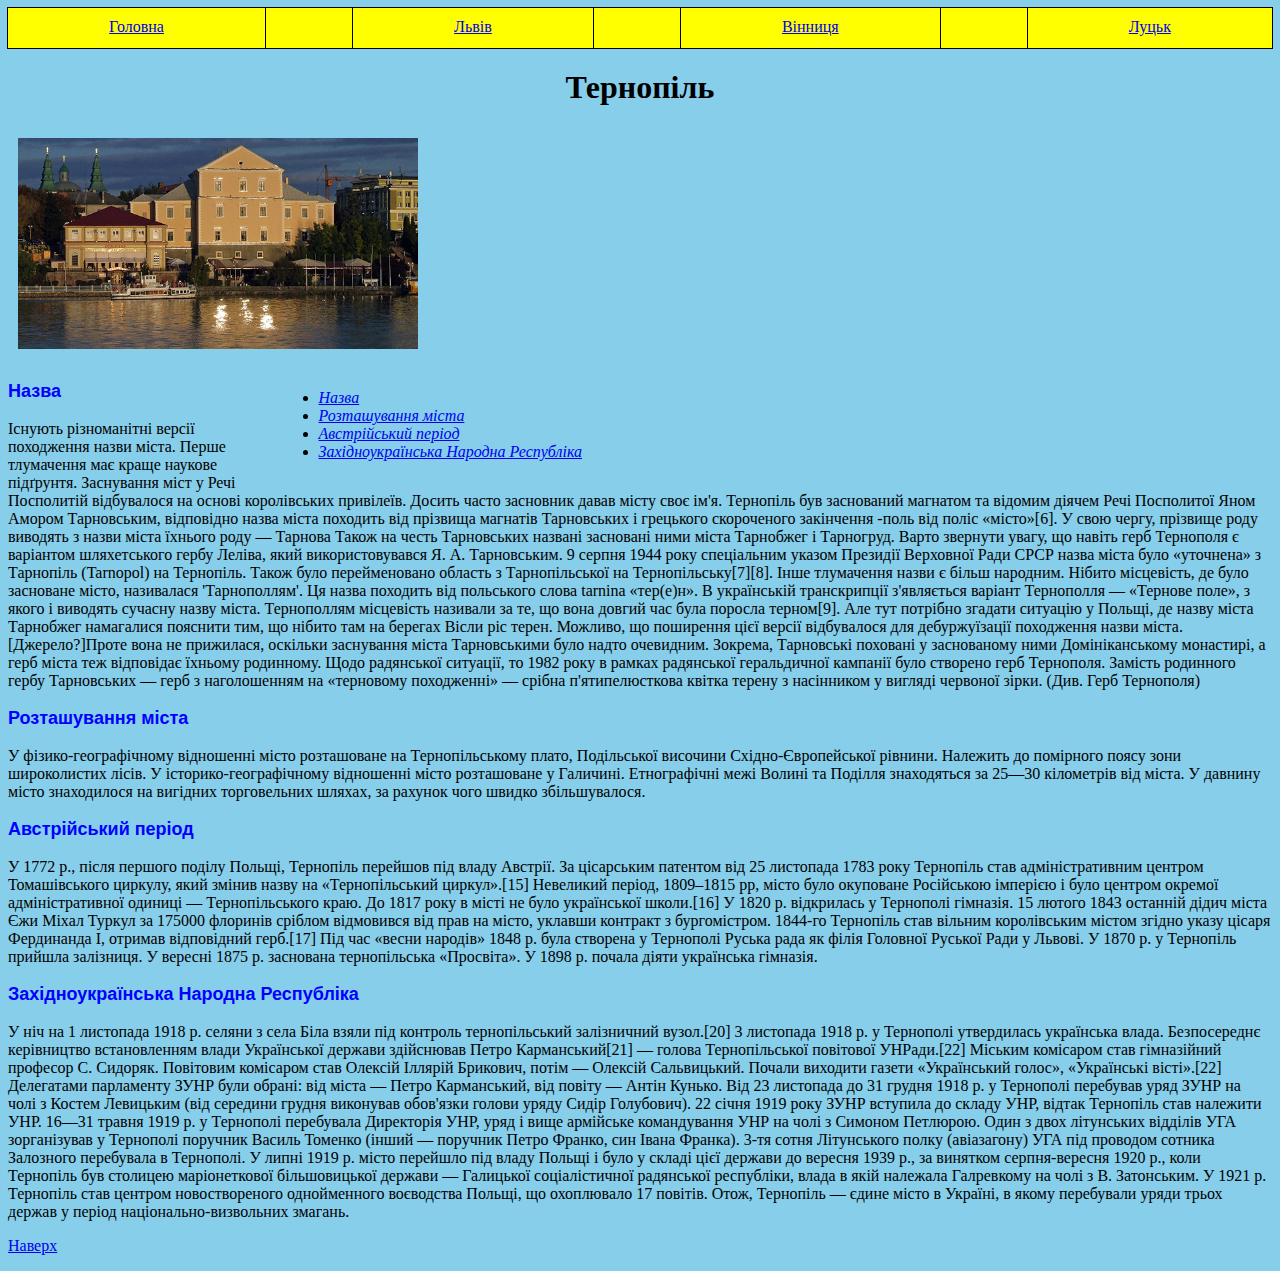
<file: pages/lesson5/ternopil.html>
<!DOCTYPE html>
<html lang="en">
<head>
    <meta charset="UTF-8">
    <meta http-equiv="X-UA-Compatible" content="IE=edge">
    <meta name="viewport" content="width=device-width, initial-scale=1.0">
    <title>Тернопіль</title>
    <link rel="stylesheet" href="styles/ternopil-style.css">
</head>
<body>
    <header>
        <div><a name="top"></a></div>
        <div id="wrapper">
                <ul>
                <li><a href="index.html">Головна</a></li>
                <li><a href="lviv.html">Львів</a></li>
                <li><a href="vinnytsia.html">Вінниця</a></li>
                <li><a href="lyck.html">Луцьк</a></li>
                <li><a href="ternopil.html">Тернопіль</a></li>
            </ul>
        </div>
    </header>
    <main>
        <h1>Тернопіль</h1>
        <div><img src="images/ternopil.jpg" alt="tepnopil"  id="img1">
            <div class="left">
                <ul>
                    <li><a href="#d1">Назва</a></li>
                    <li><a href="#d2">Розташування міста</a></li>
                    <li><a href="#d3">Австрійський період</a></li>
                    <li><a href="#d4">Західноукраїнська Народна Республіка</a></li>
                </ul>
            </div>
        </div>
        
        
        <h3 class="h3" id="d1">Назва</h3>
        <div>
            Існують різноманітні версії походження назви міста.
            
            Перше тлумачення має краще наукове підґрунтя. Заснування міст у Речі Посполитій відбувалося на основі королівських привілеїв. Досить часто засновник давав місту своє ім'я. Тернопіль був заснований магнатом та відомим діячем Речі Посполитої Яном Амором Тарновським, відповідно назва міста походить від прізвища магнатів Тарновських і грецького скороченого закінчення -поль від поліс «місто»[6]. У свою чергу, прізвище роду виводять з назви міста їхнього роду — Тарнова Також на честь Тарновських названі засновані ними міста Тарнобжег і Тарногруд. Варто звернути увагу, що навіть герб Тернополя є варіантом шляхетського гербу Леліва, який використовувався Я. А. Тарновським. 9 серпня 1944 року спеціальним указом Президії Верховної Ради СРСР назва міста було «уточнена» з Тарнопіль (Tarnopol) на Тернопіль. Також було перейменовано область з Тарнопільської на Тернопільську[7][8].
            
            Інше тлумачення назви є більш народним. Нібито місцевість, де було засноване місто, називалася 'Тарнополлям'. Ця назва походить від польського слова tarnina «тер(е)н». В українській транскрипції з'являється варіант Тернополля — «Тернове поле», з якого і виводять сучасну назву міста. Тернополлям місцевість називали за те, що вона довгий час була поросла терном[9]. Але тут потрібно згадати ситуацію у Польщі, де назву міста Тарнобжег намагалися пояснити тим, що нібито там на берегах Вісли ріс терен. Можливо, що поширення цієї версії відбувалося для дебуржуїзації походження назви міста.[Джерело?]Проте вона не прижилася, оскільки заснування міста Тарновськими було надто очевидним. Зокрема, Тарновські поховані у заснованому ними Домініканському монастирі, а герб міста теж відповідає їхньому родинному. Щодо радянської ситуації, то 1982 року в рамках радянської геральдичної кампанії було створено герб Тернополя. Замість родинного гербу Тарновських — герб з наголошенням на «терновому походженні» — срібна п'ятипелюсткова квітка терену з насінником у вигляді червоної зірки. (Див. Герб Тернополя)
            
        </div>
        <h3 class="h3" id="d2">Розташування міста</h3>
        <div>
            У фізико-географічному відношенні місто розташоване на Тернопільському плато, Подільської височини Східно-Європейської рівнини. Належить до помірного поясу зони широколистих лісів.

            У історико-географічному відношенні місто розташоване у Галичині. Етнографічні межі Волині та Поділля знаходяться за 25—30 кілометрів від міста.
            
            У давнину місто знаходилося на вигідних торговельних шляхах, за рахунок чого швидко збільшувалося.
                
        </div>
        <h3 class="h3" id="d3">Австрійський період</h3>
        <div>
            
        У 1772 р., після першого поділу Польщі, Тернопіль перейшов під владу Австрії. За цісарським патентом від 25 листопада 1783 року Тернопіль став адміністративним центром Томашівського циркулу, який змінив назву на «Тернопільський циркул».[15]

        Невеликий період, 1809–1815 рр, місто було окуповане Російською імперією і було центром окремої адміністративної одиниці — Тернопільського краю. До 1817 року в місті не було української школи.[16] У 1820 р. відкрилась у Тернополі гімназія. 15 лютого 1843 останній дідич міста Єжи Міхал Туркул за 175000 флоринів сріблом відмовився від прав на місто, уклавши контракт з бургомістром. 1844-го Тернопіль став вільним королівським містом згідно указу цісаря Фердинанда І, отримав відповідний герб.[17]

        Під час «весни народів» 1848 р. була створена у Тернополі Руська рада як філія Головної Руської Ради у Львові. У 1870 р. у Тернопіль прийшла залізниця. У вересні 1875 р. заснована тернопільська «Просвіта». У 1898 р. почала діяти українська гімназія.
        </div>
        <h3 class="h3" id="d4">Західноукраїнська Народна Республіка</h3>
        <div>У ніч на 1 листопада 1918 р. селяни з села Біла взяли під контроль тернопільський залізничний вузол.[20] 3 листопада 1918 р. у Тернополі утвердилась українська влада. Безпосереднє керівництво встановленням влади Української держави здійснював Петро Карманський[21] — голова Тернопільської повітової УНРади.[22] Міським комісаром став гімназійний професор С. Сидоряк. Повітовим комісаром став Олексій Іллярій Брикович, потім — Олексій Сальвицький. Почали виходити газети «Український голос», «Українські вісті».[22]

            Делегатами парламенту ЗУНР були обрані: від міста — Петро Карманський, від повіту — Антін Кунько. Від 23 листопада до 31 грудня 1918 р. у Тернополі перебував уряд ЗУНР на чолі з Костем Левицьким (від середини грудня виконував обов'язки голови уряду Сидір Голубович).
            
            22 січня 1919 року ЗУНР вступила до складу УНР, відтак Тернопіль став належити УНР.
            
            16—31 травня 1919 р. у Тернополі перебувала Директорія УНР, уряд і вище армійське командування УНР на чолі з Симоном Петлюрою.
            
            Один з двох літунських відділів УГА зорганізував у Тернополі поручник Василь Томенко (інший — поручник Петро Франко, син Івана Франка). 3-тя сотня Літунського полку (авіазагону) УГА під проводом сотника Залозного перебувала в Тернополі.
            
            У липні 1919 р. місто перейшло під владу Польщі і було у складі цієї держави до вересня 1939 р., за винятком серпня-вересня 1920 р., коли Тернопіль був столицею маріонеткової більшовицької держави — Галицької соціалістичної радянської республіки, влада в якій належала Галревкому на чолі з В. Затонським. У 1921 р. Тернопіль став центром новоствореного однойменного воєводства Польщі, що охоплювало 17 повітів.
            
            Отож, Тернопіль — єдине місто в Україні, в якому перебували уряди трьох держав у період національно-визвольних змагань.
        </div>
    </main>
    <footer>
        <p><a href="#top">Наверх</a></p>
    </footer>

</body>
</html>
</file>
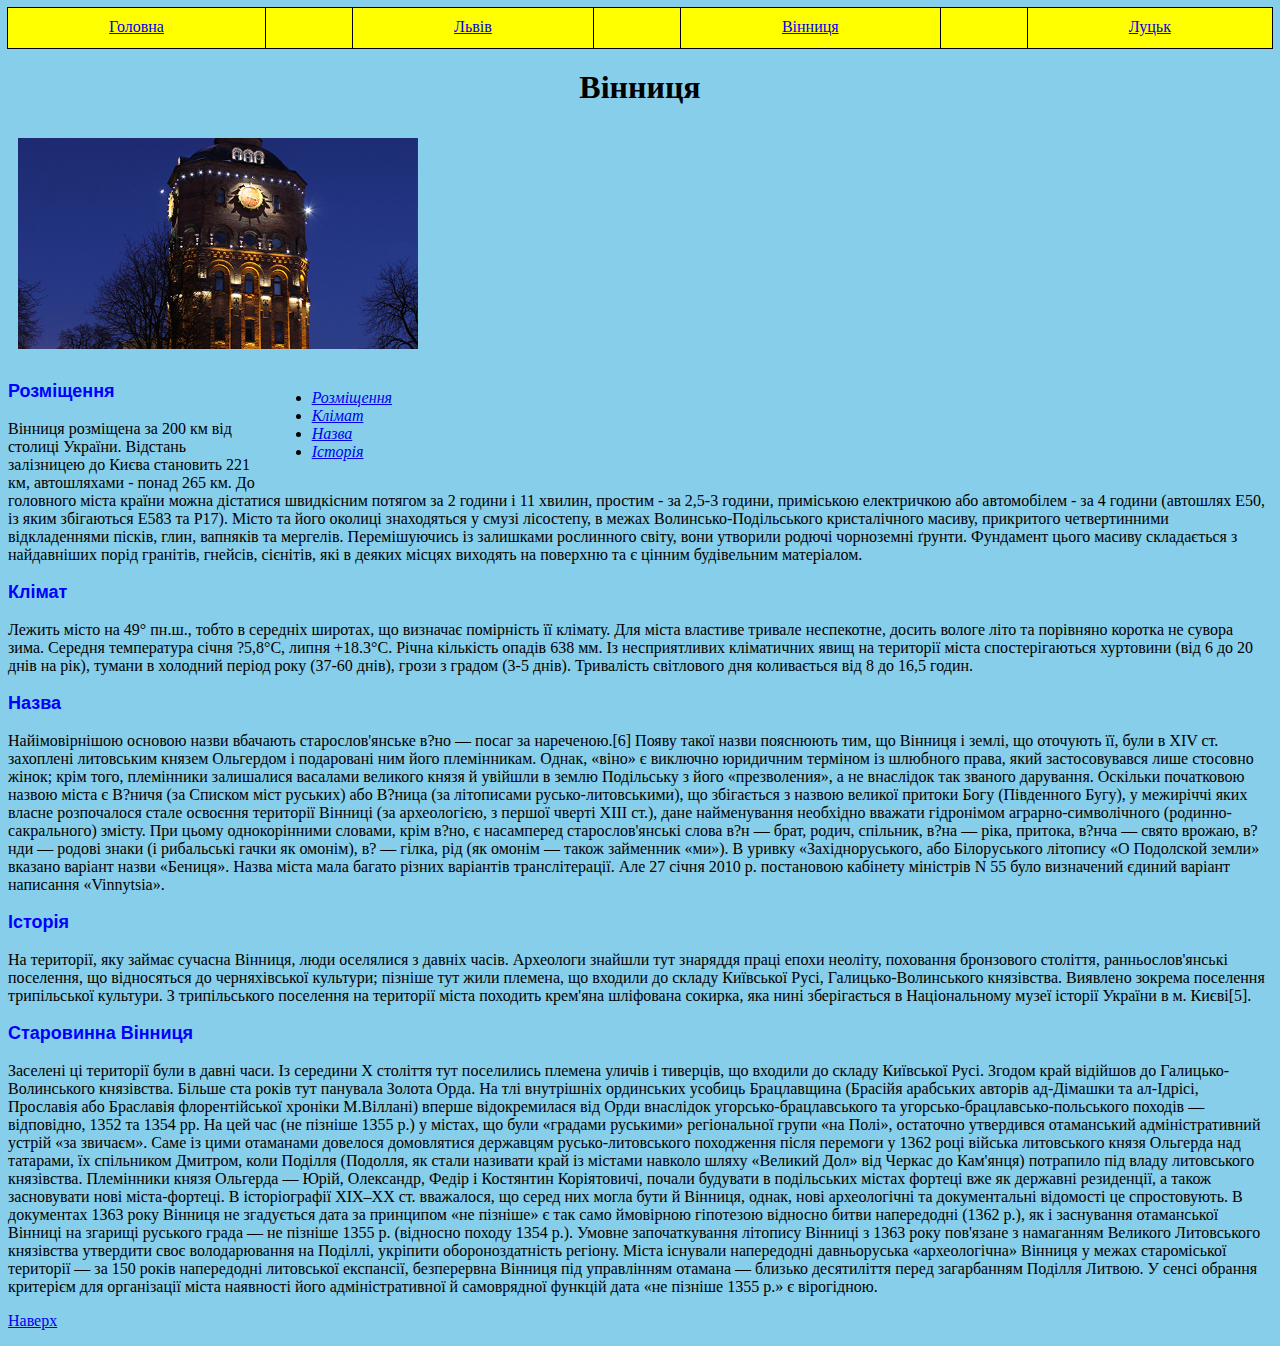
<file: pages/lesson5/vinnytsia.html>
<!DOCTYPE html>
<html lang="en">
<head>
    <meta charset="UTF-8">
    <meta http-equiv="X-UA-Compatible" content="IE=edge">
    <meta name="viewport" content="width=device-width, initial-scale=1.0">
    <title>Вінниця</title>
    <link rel="stylesheet" href="styles/vinnytsia-style.css">
</head>
<body>
    <header>
        <div><a name="top"></a></div>
        <div id="wrapper">
                <ul>
                <li><a href="index.html">Головна</a></li>
                <li><a href="lviv.html">Львів</a></li>
                <li><a href="vinnytsia.html">Вінниця</a></li>
                <li><a href="lyck.html">Луцьк</a></li>
                <li><a href="ternopil.html">Тернопіль</a></li>
            </ul>
        </div>
    </header>
    <main>
        <h1>Вінниця</h1>
        <div><img src="images/vinnucia.jpg" alt="vinnytsia"  id="img1">
            <div class="left">
                <ul>
                    <li><a href="#d1">Розміщення</a></li>
                    <li><a href="#d2">Клімат</a></li>
                    <li><a href="#d3">Назва</a></li>
                    <li><a href="#d4">Історія</a></li>
                </ul>
            </div>
        </div>
        
        
        <h3 class="h3" id="d1">Розміщення</h3>
        <div>
            Вінниця розміщена за 200 км від столиці України. Відстань залізницею до Києва становить 221 км, автошляхами - понад 265 км. До головного міста країни можна дістатися швидкісним потягом за 2 години і 11 хвилин, простим - за 2,5-3 години, приміською електричкою або автомобілем - за 4 години (автошлях E50, із яким збігаються E583 та Р17).
            
            Місто та його околиці знаходяться у смузі лісостепу, в межах Волинсько-Подільського кристалічного масиву, прикритого четвертинними відкладеннями пісків, глин, вапняків та мергелів. Перемішуючись із залишками рослинного світу, вони утворили родючі чорноземні ґрунти. Фундамент цього масиву складається з найдавніших порід гранітів, гнейсів, сієнітів, які в деяких місцях виходять на поверхню та є цінним будівельним матеріалом.
        </div>
        <h3 class="h3" id="d2">Клімат</h3>
        <div>
            Лежить місто на 49° пн.ш., тобто в середніх широтах, що визначає помірність її клімату. Для міста властиве тривале неспекотне, досить вологе літо та порівняно коротка не сувора зима. Середня температура січня ?5,8°С, липня +18.3°С. Річна кількість опадів 638 мм.
            
            Із несприятливих кліматичних явищ на території міста спостерігаються хуртовини (від 6 до 20 днів на рік), тумани в холодний період року (37-60 днів), грози з градом (3-5 днів). Тривалість світлового дня коливається від 8 до 16,5 годин.
            
        </div>
        <h3 class="h3" id="d3">Назва</h3>
        <div>
            Найімовірнішою основою назви вбачають старослов'янське в?но — посаг за нареченою.[6] Появу такої назви пояснюють тим, що Вінниця і землі, що оточують її, були в XIV ст. захоплені литовським князем Ольгердом і подаровані ним його племінникам. Однак, «віно» є виключно юридичним терміном із шлюбного права, який застосовувався лише стосовно жінок; крім того, племінники залишалися васалами великого князя й увійшли в землю Подільську з його «презволения», а не внаслідок так званого дарування. Оскільки початковою назвою міста є В?ничя (за Списком міст руських) або В?ница (за літописами русько-литовськими), що збігається з назвою великої притоки Богу (Південного Бугу), у межиріччі яких власне розпочалося стале освоєння території Вінниці (за археологією, з першої чверті ХІІІ ст.), дане найменування необхідно вважати гідронімом аграрно-символічного (родинно-сакрального) змісту. При цьому однокорінними словами, крім в?но, є насамперед старослов'янські слова в?н — брат, родич, спільник, в?на — ріка, притока, в?нча — свято врожаю, в?нди — родові знаки (і рибальські гачки як омонім), в? — гілка, рід (як омонім — також займенник «ми»).
            
            В уривку «Західноруського, або Білоруського літопису «О Подолской земли» вказано варіант назви «Бениця».
            
            Назва міста мала багато різних варіантів транслітерації. Але 27 січня 2010 р. постановою кабінету міністрів N 55 було визначений єдиний варіант написання «Vinnytsia».
        </div>
        <h3 class="h3" id="d4">Історія</h3>
        <div>
            
            На території, яку займає сучасна Вінниця, люди оселялися з давніх часів. Археологи знайшли тут знаряддя праці епохи неоліту, поховання бронзового століття, ранньослов'янські поселення, що відносяться до черняхівської культури; пізніше тут жили племена, що входили до складу Київської Русі, Галицько-Волинського князівства.

            Виявлено зокрема поселення трипільської культури. З трипільського поселення на території міста походить крем'яна шліфована сокирка, яка нині зберігається в Національному музеї історії України в м. Києві[5].

        </div>
        <h3 class="h3">Старовинна Вінниця</h3>
        <div>
Заселені ці території були в давні часи. Із середини X століття тут поселились племена уличів і тиверців, що входили до складу Київської Русі. Згодом край відійшов до Галицько-Волинського князівства. Більше ста років тут панувала Золота Орда. На тлі внутрішніх ординських усобиць Брацлавщина (Брасійя арабських авторів ад-Дімашки та ал-Ідрісі, Прославія або Браславія флорентійської хроніки М.Віллані) вперше відокремилася від Орди внаслідок угорсько-брацлавського та угорсько-брацлавсько-польського походів — відповідно, 1352 та 1354 рр.

На цей час (не пізніше 1355 р.) у містах, що були «градами руськими» регіональної групи «на Полі», остаточно утвердився отаманський адміністративний устрій «за звичаєм». Саме із цими отаманами довелося домовлятися державцям русько-литовського походження після перемоги у 1362 році війська литовського князя Ольгерда над татарами, їх спільником Дмитром, коли Поділля (Подолля, як стали називати край із містами навколо шляху «Великий Дол» від Черкас до Кам'янця) потрапило під владу литовського князівства.

Племінники князя Ольгерда — Юрій, Олександр, Федір і Костянтин Коріятовичі, почали будувати в подільських містах фортеці вже як державні резиденції, а також засновувати нові міста-фортеці. В історіографії XIX–XX ст. вважалося, що серед них могла бути й Вінниця, однак, нові археологічні та документальні відомості це спростовують.

В документах 1363 року Вінниця не згадується дата за принципом «не пізніше» є так само ймовірною гіпотезою відносно битви напередодні (1362 р.), як і заснування отаманської Вінниці на згарищі руського града — не пізніше 1355 р. (відносно походу 1354 р.). Умовне започаткування літопису Вінниці з 1363 року пов'язане з намаганням Великого Литовського князівства утвердити своє володарювання на Поділлі, укріпити обороноздатність регіону. Міста існували напередодні давньоруська «археологічна» Вінниця у межах староміської території — за 150 років напередодні литовської експансії, безперервна Вінниця під управлінням отамана — близько десятиліття перед загарбанням Поділля Литвою. У сенсі обрання критерієм для організації міста наявності його адміністративної й самоврядної функцій дата «не пізніше 1355 р.» є вірогідною.

        </div>
    </main>
    <footer>
        <p><a href="#top">Наверх</a></p>
    </footer>

</body>
</html>
</file>
<file: pages/lesson4/styles/style.css>
table{
    border-collapse: collapse;border-spacing: 0;border-color: black;
    border-style: solid;border-width: 1px;font-family: Arial, Helvetica, sans-serif;
    font-size: 14px;overflow: hidden;word-break: normal;
}
.tg1{
    border-collapse: collapse;border-spacing: 0;border-color: black;
    border-style: solid;border-width: 1px;font-family: Arial, Helvetica, sans-serif;
    font-size: 14px;overflow: hidden;padding: 20px 100px;word-break: normal;
}
.tg2{
    border-collapse: collapse;border-spacing: 0;border-color: black;
    border-style: solid;border-width: 1px;font-family: Arial, Helvetica, sans-serif;
    font-size: 14px;overflow: hidden;padding: 20px 100px;word-break: normal;
}
.tg3{
    border-collapse: collapse;border-spacing: 0;border-color: black;
    border-style: solid;border-width: 1px;font-family: Arial, Helvetica, sans-serif;
    font-size: 14px;overflow: hidden;padding: 110px 100px;word-break: normal;
}
.tg4{
    border-collapse: collapse;border-spacing: 0;border-color: black;
    border-style: solid;border-width: 1px;font-family: Arial, Helvetica, sans-serif;
    font-size: 14px;overflow: hidden;padding: 20px 100px;word-break: normal;
}
.tg5{
    border-collapse: collapse;border-spacing: 0;border-color: black;
    border-style: solid;border-width: 1px;font-family: Arial, Helvetica, sans-serif;
    font-size: 14px;overflow: hidden;padding: 20px 100px;word-break: normal;
}
</file>
<file: pages/lesson5/styles/style.css>
body{
    background-color: skyblue;
}
#wrapper{
    margin:0 auto;
    background-color:yellow;
    padding:15 px;
}
#wrapper ul{
    text-align: justify;
    height: 40px;
    margin: 0;
    padding: 0px;
    outline: 1px solid black;
    overflow: hidden;
}
#wrapper ul::after{
    content: "";
    width: 100%;
    display: inline-block;
}
#wrapper ul li{
    overflow: hidden;
    width:120 px;
    height: 40px;
    padding:10px 8%;    
outline: 1px solid black;
display: inline-block;
}
.h3{
    color:blue; font: 18px arial; font-weight: 700;
}
#img1{
    padding: 10px 0px 10px 10px;
    width: 400px;
}
h1{
    text-align: center;
}
.left{
    padding: 10px 850px 10px 10px;
    float:right;   
    font-style: italic;
}
</file>
<file: pages/lesson2/styles/styleLesson2.css>
ol{
    color:royalblue;
}
.two {
    list-style: disc;
}
p{
    color:grey;
}
span{
    color:red;
}
</file>
<file: pages/lesson4/styles/style2.css>
.tg  {border-collapse:collapse;border-spacing:0;}
.tg td{border-color:black;border-style:solid;border-width:1px;font-family:Arial, sans-serif;font-size:14px;
  overflow:hidden;padding:2px 80px 2px 0px;word-break:normal;}
.tg th{border-color:black;border-style:solid;border-width:1px;font-family:Arial, sans-serif;font-size:14px;
  font-weight:normal;overflow:hidden;padding:2px 80px 2px 0px;word-break:normal;}
.tg .tg-1i2r{background-color:#f8ff00;border-color:inherit;text-align:left;vertical-align:top}
.tg .tg-0pky{border-color:inherit;text-align:left;vertical-align:top}
</file>
<file: pages/lesson4/styles/style3.css>
.c1{font-style: italic;
font-size: 20px;}
    .tg  {border-collapse:collapse;border-spacing:0;}
    .tg td{border-color:black;border-style:solid;border-width:1px;font-family:Arial, sans-serif;font-size:14px;
      overflow:hidden;padding:12px 20px;word-break:normal;}
    .tg th{border-color:black;border-style:solid;border-width:1px;font-family:Arial, sans-serif;font-size:14px;
      font-weight:normal;overflow:hidden;padding:12px 20px;word-break:normal;}
    .tg .tg-z3gh{background-color:#f8ff00;border-color:inherit;font-family:"Times New Roman", Times, serif !important;;
      text-align:center;vertical-align:middle}
    .tg .tg-qnki{background-color:#f8ff00;border-color:inherit;font-family:"Times New Roman", Times, serif !important;;font-weight:bold;
      text-align:center;vertical-align:middle}
    .tg .tg-exl0{border-color:inherit;font-family:"Times New Roman", Times, serif !important;;text-align:center;vertical-align:middle}
</file>
<file: pages/lesson5/styles/lviv-style.css>
body{
    background-color: skyblue;
}
#wrapper{
    margin:0 auto;
    background-color:yellow;
    padding:15 px;
}
#wrapper ul{
    text-align: justify;
    height: 40px;
    margin: 0;
    padding: 0px;
    outline: 1px solid black;
    overflow: hidden;
}
#wrapper ul::after{
    content: "";
    width: 100%;
    display: inline-block;
}
#wrapper ul li{
    overflow: hidden;
    width:120 px;
    height: 40px;
    padding:10px 8%;    
outline: 1px solid black;
display: inline-block;
}
.h3{
    color:blue; font: 18px arial; font-weight: 700;
}
#img1{
    padding: 10px 0px 10px 10px;
    width: 400px;
}
h1{
    text-align: center;
}
.left{
    padding: 10px 880px 10px 10px;
    float:right;   
    font-style: italic;

}
</file>
<file: pages/lesson5/styles/lyck-style.css>
body{
    background-color: skyblue;
}
#wrapper{
    margin:0 auto;
    background-color:yellow;
    padding:15 px;
}
#wrapper ul{
    text-align: justify;
    height: 40px;
    margin: 0;
    padding: 0px;
    outline: 1px solid black;
    overflow: hidden;
}
#wrapper ul::after{
    content: "";
    width: 100%;
    display: inline-block;
}
#wrapper ul li{
    overflow: hidden;
    width:120 px;
    height: 40px;
    padding:10px 8%;    
outline: 1px solid black;
display: inline-block;
}
.h3{
    color:blue; font: 18px arial; font-weight: 700;
}
#img1{
    padding: 10px 0px 10px 10px;
    width: 400px;
}
h1{
    text-align: center;
}
.left{
    padding: 10px 780px 10px 10px;
    float:right;   
    font-style: italic;
}
</file>
<file: pages/lesson5/styles/ternopil-style.css>
body{
    background-color: skyblue;
}
#wrapper{
    margin:0 auto;
    background-color:yellow;
    padding:15 px;
}
#wrapper ul{
    text-align: justify;
    height: 40px;
    margin: 0;
    padding: 0px;
    outline: 1px solid black;
    overflow: hidden;
}
#wrapper ul::after{
    content: "";
    width: 100%;
    display: inline-block;
}
#wrapper ul li{
    overflow: hidden;
    width:120 px;
    height: 40px;
    padding:10px 8%;    
outline: 1px solid black;
display: inline-block;
}
.h3{
    color:blue; font: 18px arial; font-weight: 700;
}
#img1{
    padding: 10px 0px 10px 10px;
    width: 400px;
}
h1{
    text-align: center;
}
.left{
    padding: 10px 690px 10px 10px;
    float:right;   
    font-style: italic;
}
</file>
<file: pages/lesson5/styles/vinnytsia-style.css>
body{
    background-color: skyblue;
}
#wrapper{
    margin:0 auto;
    background-color:yellow;
    padding:15 px;
}
#wrapper ul{
    text-align: justify;
    height: 40px;
    margin: 0;
    padding: 0px;
    outline: 1px solid black;
    overflow: hidden;
}
#wrapper ul::after{
    content: "";
    width: 100%;
    display: inline-block;
}
#wrapper ul li{
    overflow: hidden;
    width:120 px;
    height: 40px;
    padding:10px 8%;    
    outline: 1px solid black;
    display: inline-block;
}
.h3{
    color:blue; font: 18px arial; font-weight: 700;
}
#img1{
    padding: 10px 0px 10px 10px;
    width: 400px;
}
h1{
    text-align: center;
}
.left{
    padding: 10px 880px 10px 10px;
    float:right;   
    font-style: italic;
}
</file>
